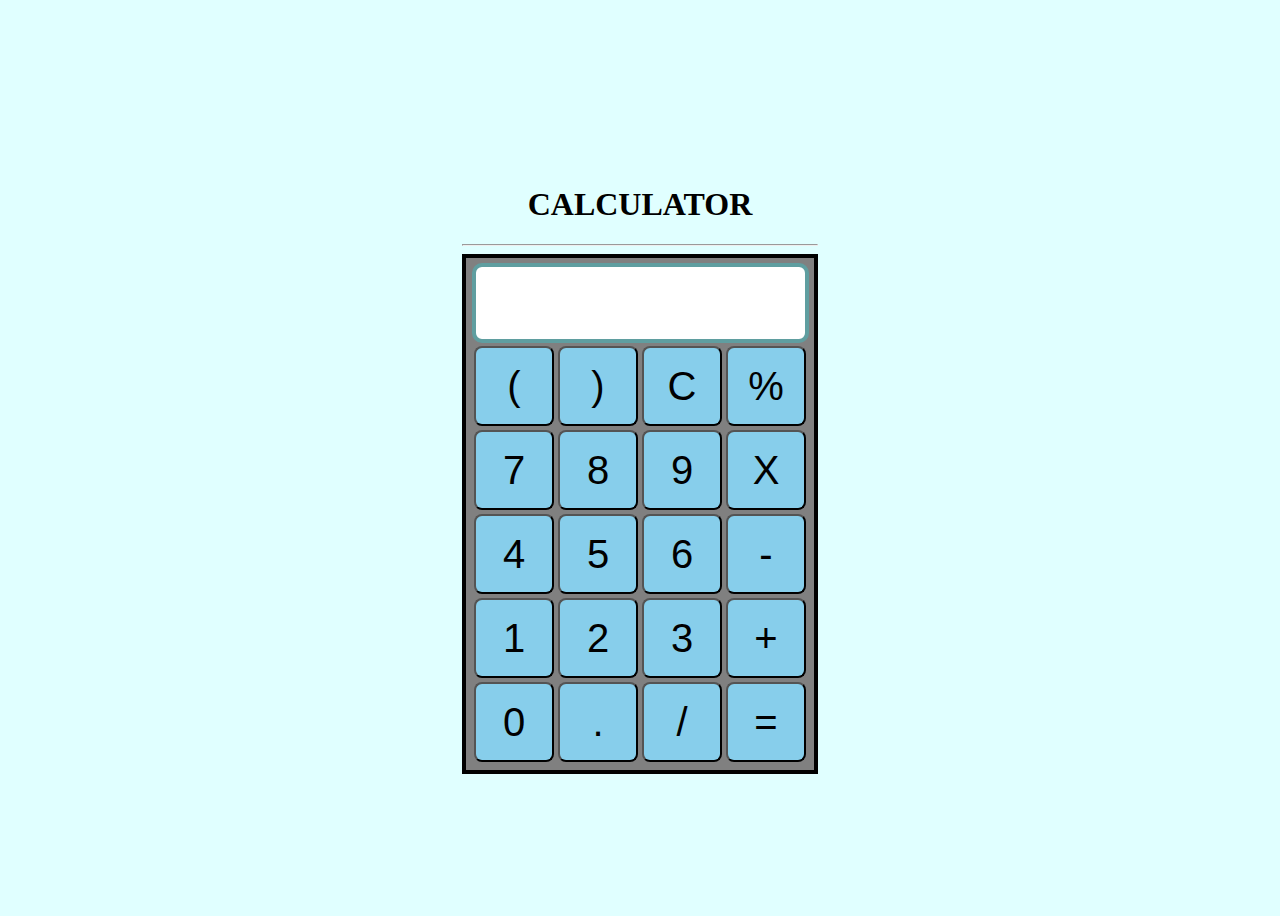
<file: Calculator/index.html>
<!DOCTYPE html>
<head>

<title>Calculator</title>
<link rel="stylesheet" type="text/css" href="style1.css">
	</head>
	<body>
<div class="container">
<h1>CALCULATOR</h1>
<hr>

<div class="calculator">
	<input type="text" name="screen" id="screen">
<table>
	<tr>
	<td><button>(</button></td>
	<td><button>)</button></td>
	<td><button>C</button></td>
	<td><button>%</button></td>
</tr>
<tr>
	<td><button>7</button></td>
	<td><button>8</button></td>
	<td><button>9</button></td>
	<td><button>X</button></td>
</tr>
<tr>
	<td><button>4</button></td>
	<td><button>5</button></td>
	<td><button>6</button></td>
	<td><button>-</button></td>
</tr>
<tr>
	<td><button>1</button></td>
	<td><button>2</button></td>
	<td><button>3</button></td>
	<td><button>+</button></td>
</tr>
<tr>
	<td><button>0</button></td>
	<td><button>.</button></td>
	<td><button>/</button></td>
	<td><button>=</button></td>
</tr>
</table>
</div>
</div>

	</body>
	<script src="logic.js"></script>
</html>
</file>
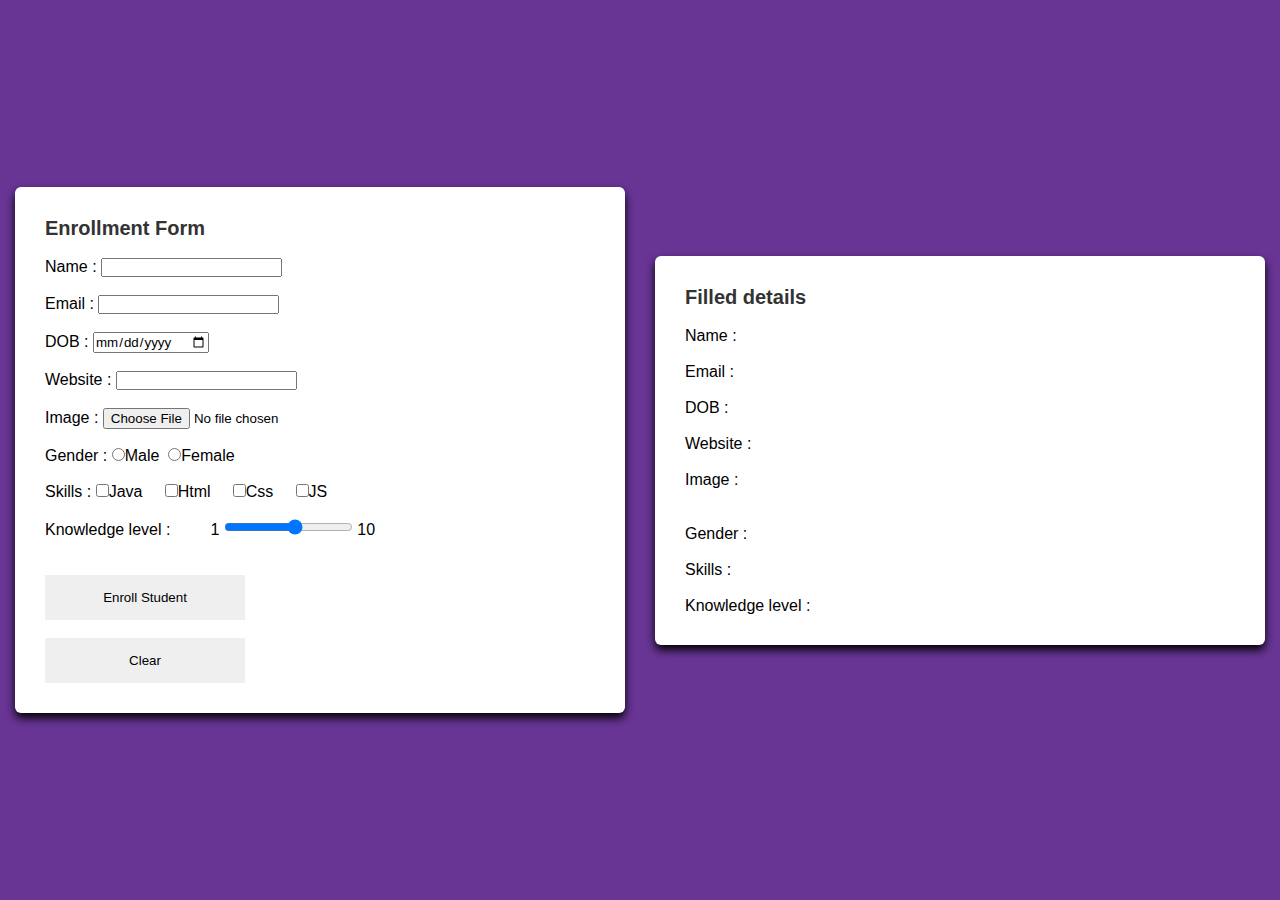
<file: Registration form/index.html>
<!DOCTYPE html>
<head>
	<title>Enrollment Form</title>
<link rel="stylesheet" type="text/css" href="style.css"></head>
<body>
	<div class="container">
		<header>Enrollment Form</header><br/>
	<form action="#">
	
		<label>Name : </label>
		<input type="text" name="cname" id="d1"><br/><br/>
		<div class="input-field">
		<label>Email : </label>
		<input type="Email" name="mailid" id="d2"><br/><br/>
		<label>DOB : </label>
		<input type="date" name="dob" id="d3"><br/><br/>
		<label>Website : </label>
		<input type="Website" name="web" id="d4"><br/><br/>
		<label>Image : </label>
		<input type="file" id="imgfile" accept="image/*" name="image" onchange="loadFile(event)">

		<br/><br/>
		<label>Gender : </label>
		<input type="radio" name="gender" value="M" id="d6">Male&nbsp
		<input type="radio" name="gender" value="F" id="d6">Female<br/><br/>
		<label>Skills : </label>
		<input type="checkbox" name="skill" id="d7" value="java">Java&nbsp&nbsp&nbsp&nbsp
		<input type="checkbox" name="skill" id="d7" value="HTML">Html&nbsp&nbsp&nbsp&nbsp
		<input type="checkbox" name="skill" id="d7" value="css">Css&nbsp&nbsp&nbsp&nbsp
		<input type="checkbox" name="skill" id="d7" value="js">JS<br/><br/>
		<label>Knowledge level :  &nbsp&nbsp&nbsp&nbsp&nbsp&nbsp&nbsp 1</label>
		<input type="range" max="10" min="1" name="range" id="d8">
		<label>10</label><br/><br/><br/>
	</div>
		<input type="button" id="done" onclick="showDetails();" value="Enroll Student">&nbsp&nbsp
		<button type="reset">Clear</button>
	</form>
</div>
	<div class="container2">
		<header>Filled details</header><br/>
<p>Name : <span id="display_message"></span></p><br>
<p>Email : <span id="display_message1"></span></p><br>
<p>DOB : <span id="display_message2"></span></p><br>
<p>Website : <span id="display_message3"></span></p><br>
<p> Image : </p>
<p><img id="output" width="200" /></p>
<script>
	var loadFile=function(event){
		var image = document.getElementById('output');
		image.src=URL.createObjectURL(event.target.files[0]);
	};
</script>
<br>
<p>Gender : <span id="display_message5"></span></p><br>
<p>Skills : <span id="display_message6"></span></p><br>
<p>Knowledge level : <span id="display_message7"></span></p>
</div>
</body>
<script type="text/javascript" >
	function showDetails(){
		//document.getElementById("name1").innerHTML="name : ";
	var name=document.getElementById("d1").value;
	display_message.innerHTML=name;
	var email=document.getElementById("d2").value;
	display_message1.innerHTML=email;
	var dob=document.getElementById("d3").value;
	display_message2.innerHTML=dob;
	var website=document.getElementById("d4").value;
	display_message3.innerHTML=website;
	
	var gender=document.getElementsByName("gender");
	for(i=0;i<gender.length;i++){
		if(gender[i].checked)
			display_message5.innerHTML=gender[i].value;
	}
	//display_message5.innerHTML=gender;
	var skills=document.getElementsByName("skill");
	var result=" ";
	for(var i=0;i<skills.length;i++){
		if(skills[i].checked){
			result+=skills[i].value+" ";
		}
		}
	display_message6.innerHTML=result;
	var knowledge=document.getElementById("d8").value;
	display_message7.innerHTML=knowledge;

}
</script>
</html>
</file>
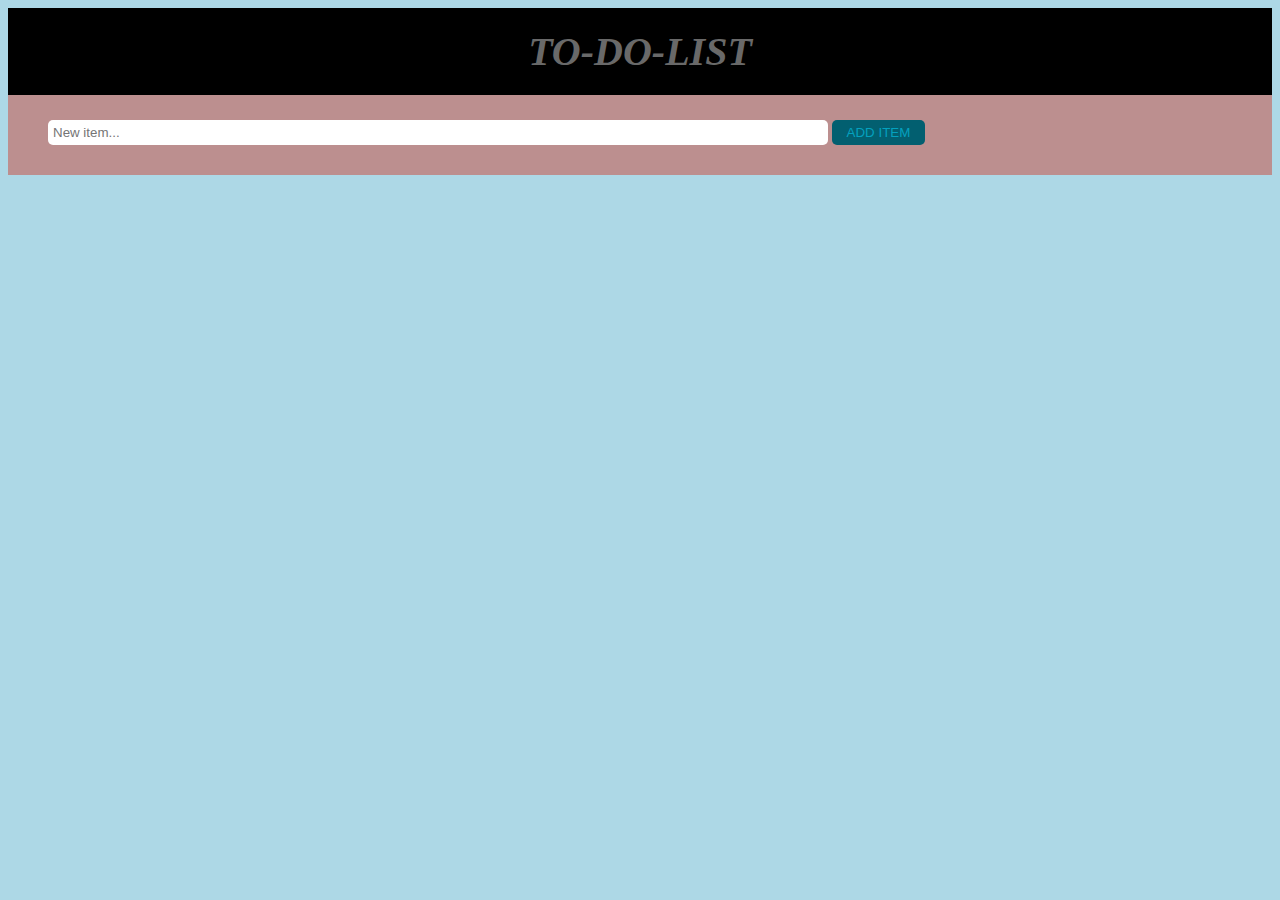
<file: To do list/mylist.html>
<!DOCTYPE html>
<head>
	<title>TO-DO-LIST-WEB</title>
</head>
<body>
	<link rel="stylesheet" type="text/css" href="styleweb.css">
	<div id= "titlebar">
<center>TO-DO-LIST</center>
</div>
<div class="typearea">
	<input id="userInput" type="text" placeholder="New item..." maxlength="27">
	<button id="enter">ADD ITEM</button>
	</div>
	<!-- Empty List -->
		<div class="row">
			<div class="listItems col-12">
				<ul class="col-12 offset-0 col-sm-8 offset-sm-2">
				</ul>
			</div>
		</div>

	</div>
		<script type="text/javascript" src="script_method3.js"></script>
	</body>
</html>
</file>
<file: Calculator/style1.css>
.container
{
	text-align: center;
	margin-top: 23px;
}
table{
	margin: auto;
}
input{
	font-size: 35px;
	width: 325px;
	height: 70px;
	border: 4px solid cadetblue;
	border-radius: 10px;
}
button{
	font-size: 40px;
	background-color: skyblue;
	width: 80px;
	height: 80px;
	border-radius: 8px;
}
.calculator{
	border:  4px solid black;
	background-color: grey;
	display: inline-block;
	padding: 5px 5px 5px 5px;
}
html{
	background-color: lightcyan;
}
body{
	display: flex;
    justify-content: center;
    align-items: center;
    min-height: 100vh;
    background: var(--body-color);
}
</file>
<file: Registration form/style.css>
*{
	margin: 0;
	padding: 0;
	font-family: 'Poppins',sans-serif;
}
body{
	min-height: 100vh;
	display: flex;
	align-items: center;
	justify-content: center;
	background: #683595;
}
.container, .container2{
	position: relative;
	max-width: 900px;
	width: 100%;
	border-radius: 6px;
	padding: 30px;
	margin: 0 15px;
	background-color: #fff;
	box-shadow: 0 5px 10px rgba(0,0,0,1);
}

.container header, .container2 header{
	position: relative;
	font-size: 20px;
	font-weight: 600;
	color: #333;
}
.container form .form{
	position: absolute;
	background-color: #fff;
	transition: 0.3s ease;
}
.container form .fields{
	display: flex;
	align-items: center;
	justify-content: space-between;
	flex-wrap: wrap;
}
form .fields .input-field{
	display: flex;
	width: calc(100% / 3 - 15px);
	flex-direction: column;
	margin: 4px 0;

}
.container form button, #done{
	display: flex;
	align-items: center;
	justify-content: center;
	height: 45px;
	max-width: 200px;
	width: 100%;
	border:  none;
}
#display_message4{
	width : 400px;
	height: 225px;
	border: 1px solid black;
	background-position: center;
	background-size: cover;
}
</file>
<file: To do list/styleweb.css>
#titlebar{
	padding-bottom: 20px;
	padding-top: 20px;
	background-color: black;
	font-style: italic;
	color: dimgray;
	font-size: 40px;
	font-weight: bold;
}
body{
	background-color: lightblue;
}
.typearea{
	background-color: rosybrown;
	padding-top: 25px;
	padding-bottom: 30px;
	padding-right: 40px;
	padding-left: 40px;
}
input {
	border-radius: 5px;
	min-width: 65%;
	padding: 20px;
	border: none;
}
#enter:hover{
	
	background-color: hotpink;
	color: whitesmoke;

}
ody {
	background: #04A1BF;
	text-align: center;
	font-family: 'Open Sans', sans-serif;
}

.intro {
	margin: 30px 0px;
	font-weight: bold;
}

h1 {
	color: #ffffff;
	text-transform: uppercase;
	font-weight: 800;
}

p {
	font-weight: 600;
}

#first {
	margin-top: 10px;
	color: #FFCD5D;
}

#second {
	color: #51DF70;

}

#third {
	color: #025F70;
	margin-bottom: 30px;
}


#enter {
	border: none;
	padding: 5px 15px;
	border-radius: 5px;
	color: #04A1BF;
	background-color: #025F70;
	transition: all 0.75s ease;
	-webkit-transition: all 0.75s ease;
	-moz-transition: all 0.75s ease;
	-ms-transition: all 0.75s ease;
	-o-transition: all 0.75 ease;
	font-weight: normal;
}

#enter:hover{
	background-color: #02798F;
	color: #FFCD5D;
}

ul {
	text-align: left;
	margin-top: 20px;
}


li {
	list-style: none;
	padding: 10px 20px;
	color: #ffffff;
	text-transform: capitalize;
	font-weight: 600;
	border: 2px solid #025f70;
	border-radius: 5px;
	margin-bottom: 10px;
	background: #4EB9CD;
	transition: all 0.75s ease;
	-webkit-transition: all 0.5s ease;
	-moz-transition: all 0.5s ease;
	-ms-transition: all 0.5s ease;
	-o-transition: all 0.5 ease;
}

li:hover {
	background: #76CFE0;
}

li > button {
	font-weight: normal;
	background: none;
	border: none;
	float: right;
	color: #025f70;
	font-weight: 800;
}

input {
	border-radius: 5px;
	min-width: 65%;
	padding: 5px;
	border: none;
}


.done {
	background: #51DF70 !important;
	color: #00891E;
}

.delete {
	display: none;
}
</file>
